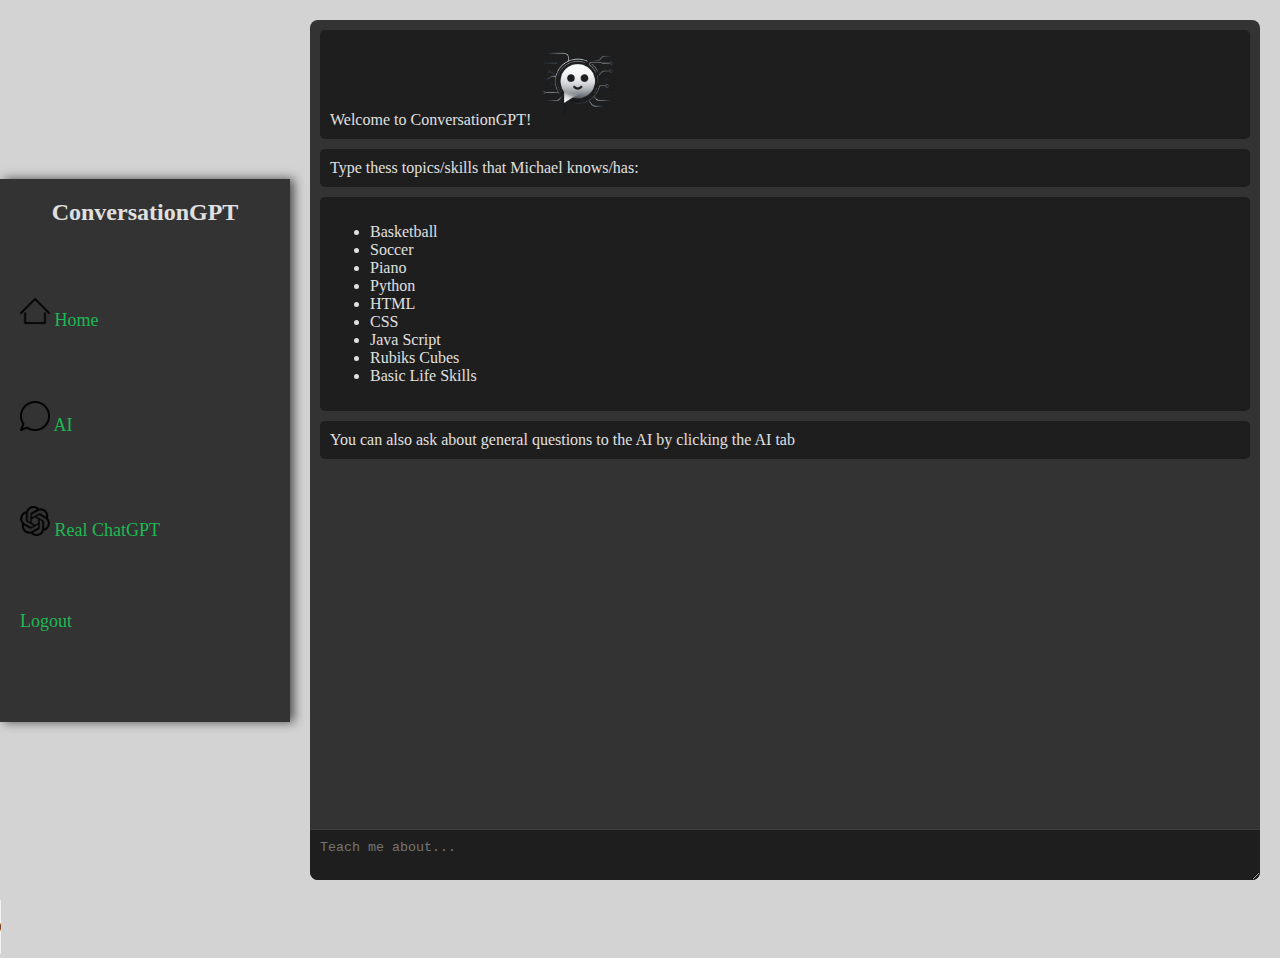
<file: index.html>
<!DOCTYPE html>
<html lang="en">
<head>
    <meta charset="UTF-8">
    <meta name="viewport" content="width=device-width, initial-scale=1.0">
    <title>ConversationGPT</title>
    <link rel="stylesheet" href="styles.css">
    <script src="script.js"></script>
</head>
<body>
    <div class="container">
        <aside class="sidebar">
            <h2>ConversationGPT</h2>
            <ul>
                <li><a href="https://102910abc.github.io/"> <img src="assets/home.png" width="30" height="30"> Home</a></li>
                <li><a href="another_page.html"> <img src="assets/chat.png" width="30" height="30"> AI</a></li>
                <li><a href="https://chatgpt.com/"> <img src="assets/chat-gpt.png" width="30" height="30"> Real ChatGPT</a></li>
                <li><a href="login_page.html">Logout</a></li>
            </ul>
        </aside>    
        <main class="main-content">
            <div class="chat-container">
            
                <div class="messages">
                    <div class="message">Welcome to ConversationGPT!
                        <img src="assets/Designer-removebg-preview.png" width="85" height="85"></div>
                    <div class="message">Type thess topics/skills that Michael knows/has:</div>
                    <div class="message">
                        <ul>
                            <li>Basketball</li>
                            <li>Soccer</li>
                            <li>Piano</li>
                            <li>Python</li>
                            <li>HTML</li>
                            <li>CSS</li>
                            <li>Java Script</li>
                            <li>Rubiks Cubes</li>
                            <li>Basic Life Skills</li>
                        </ul>
                    </div>
                    <div class="message">You can also ask about general questions to the AI by clicking the AI tab</div>
                    <div class="response"></div>
                </div>
                <textarea class="input" placeholder="Teach me about..."></textarea>
            </div>
        </main> 
    </div>

    <audio controls autoplay>
        <source src="assets/upbeat-lo-fi-chill-instrumental-music-royalty-free-195449.mp3" type="audio/ogg">
        <source src="assets/upbeat-lo-fi-chill-instrumental-music-royalty-free-195449.mp3" type="audio/mpeg">
      </audio>


      
</body>
</html>
</file>
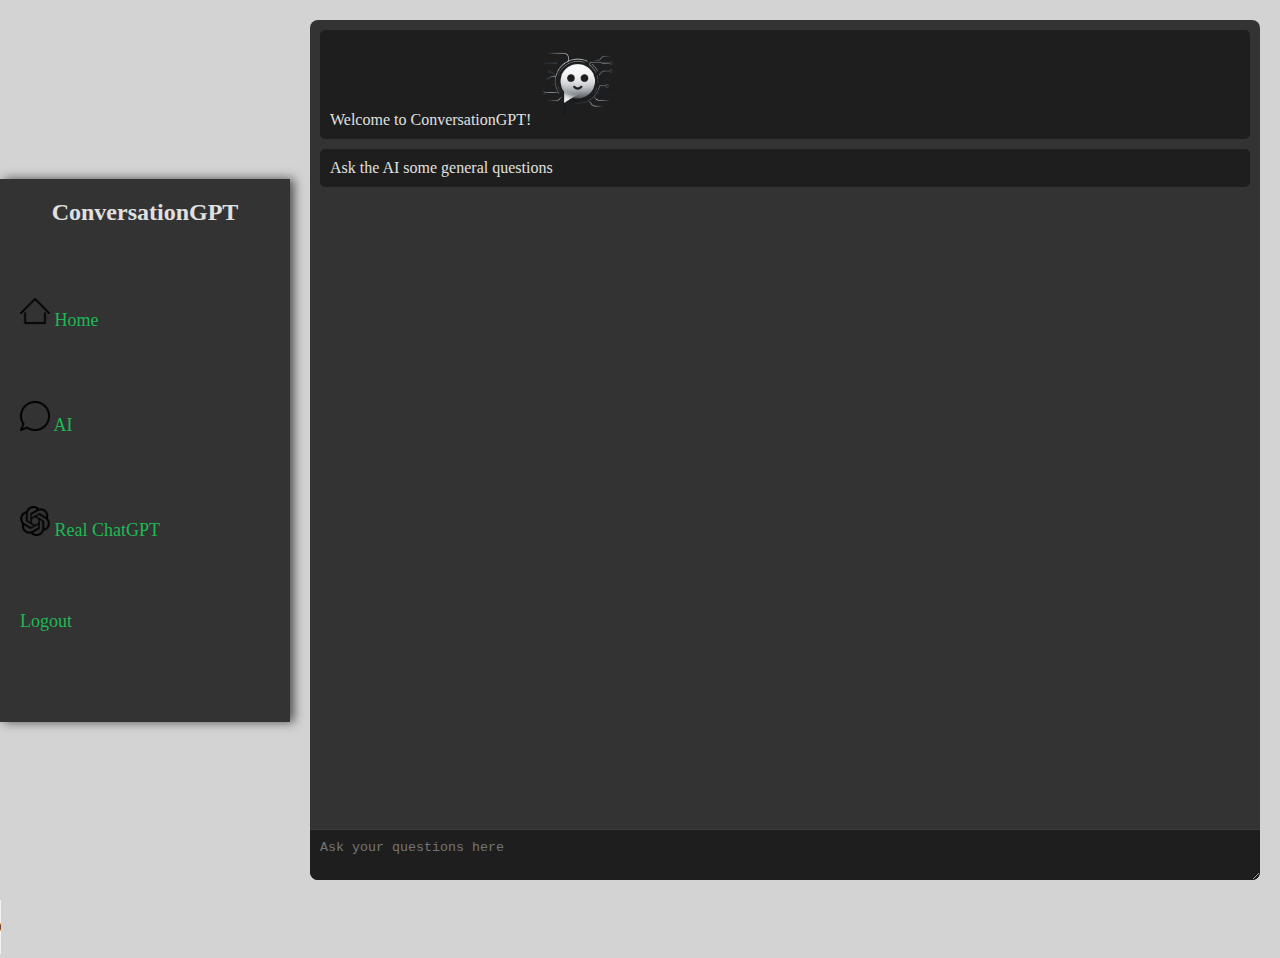
<file: another_page.html>
<!DOCTYPE html>
<html lang="en">
<head>
    <meta charset="UTF-8">
    <meta name="viewport" content="width=device-width, initial-scale=1.0">
    <title>ConversationGPT</title>
    <link rel="stylesheet" href="styles.css">
    <script src="script.js"></script>
</head>
<body>
    <div class="container">
        <aside class="sidebar">
            <h2>ConversationGPT</h2>
            <ul>
                <li><a href="index.html"> <img src="assets/home.png" width="30" height="30"> Home</a></li>
                <li><a href="another_page.html"> <img src="assets/chat.png" width="30" height="30"> AI</a></li>
                <li><a href="https://chatgpt.com/"> <img src="assets/chat-gpt.png" width="30" height="30"> Real ChatGPT</a></li>
                <li><a href="login_page.html">Logout</a></li>
            </ul>
        </aside>    
        <main class="main-content">
            <div class="chat-container">
            
                <div class="messages">
                    <div class="message">Welcome to ConversationGPT!
                        <img src="assets/Designer-removebg-preview.png" width="85" height="85"></div>
                    <div class="message">Ask the AI some general questions</div>

                </div>
                <textarea class="input" placeholder="Ask your questions here"></textarea>
            </div>
        </main>
    </div>

    <audio controls autoplay>
        <source src="assets/upbeat-lo-fi-chill-instrumental-music-royalty-free-195449.mp3" type="audio/ogg">
        <source src="assets/upbeat-lo-fi-chill-instrumental-music-royalty-free-195449.mp3" type="audio/mpeg">
      </audio>


      
</body>
</html>
</file>
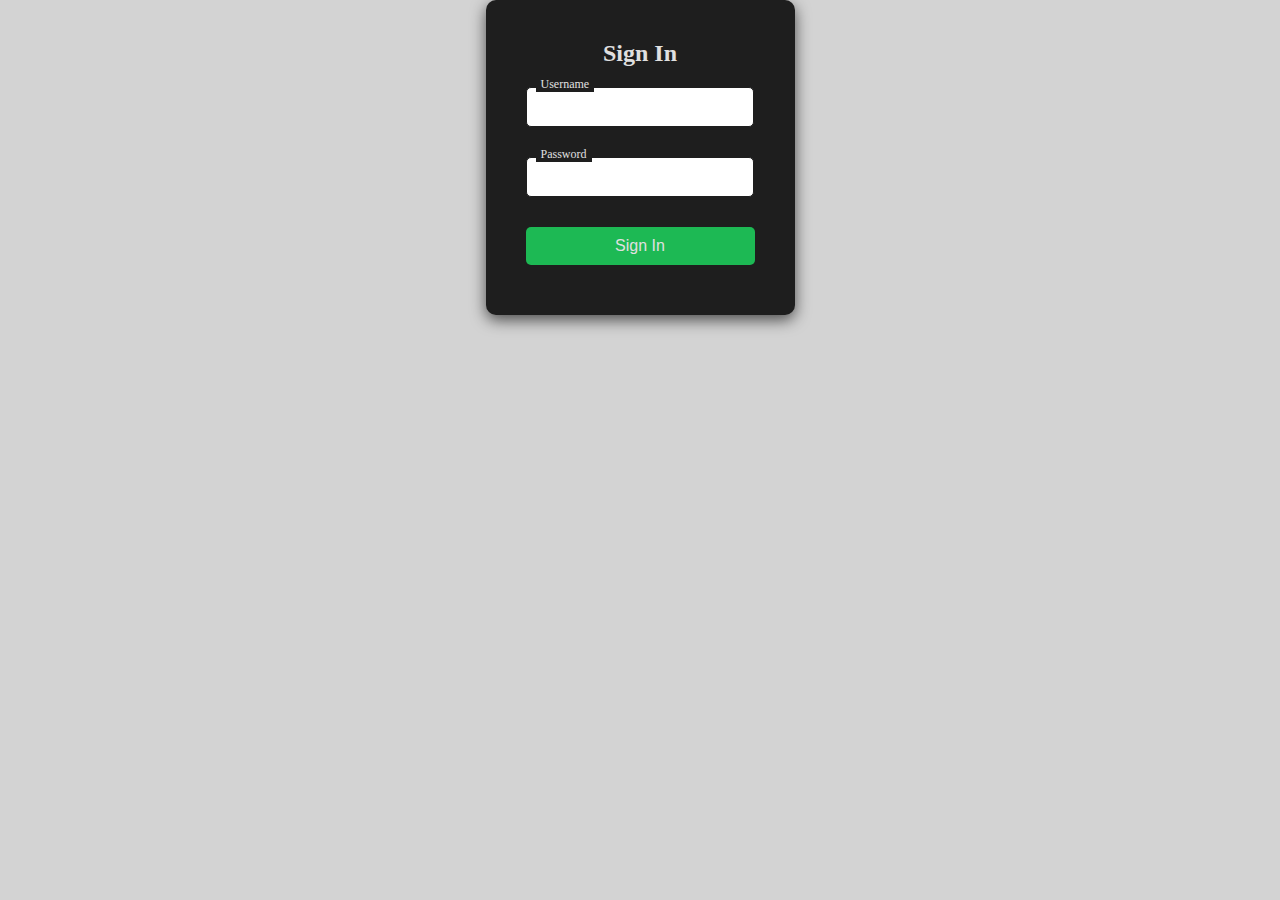
<file: login_page.html>
<!DOCTYPE html>
<html lang="en">
<head>
    <meta charset="UTF-8">
    <meta name="viewport" content="width=device-width, initial-scale=1.0">
    <title>Login Page</title>
    <link rel="stylesheet" href="styles.css">
</head>
<body>
    <div class="container">
        <div class="login-box">
            <h2>Sign In</h2>
            <form id="loginForm">
                <div class="input-group">
                    <input type="text" id="username" required>
                    <label for="username">Username</label>
                </div>
                <div class="input-group">
                    <input type="password" id="password" required>
                    <label for="password">Password</label>
                </div>
                <button type="submit">Sign In</button>
            </form>
            <div id="error-message"></div>
        </div>
    </div>
    <script src="script.js"></script>
</body>
</html>
</file>
<file: styles.css>
body {
    font-family: 'Roboto Slab', 'sans serif';
    margin: 0;
    padding: 0;
    background-color: #D3D3D3;
    color: #E0E0E0;
}

.container {
    display: flex;
    height: 100vh;
}

.sidebar {
    width: 250px;
    background-color: #333333;
    padding: 20px;
    box-shadow: 4px 0 10px rgba(0, 0, 0, 0.64);
}

.sidebar h2 {
    color: #E0E0E0;
    margin-top: 0;
}

.sidebar ul {
    list-style: none;
    padding: 0;
}

.sidebar ul li {
    margin: 70px 0;
}

.sidebar ul li a {
    color: #1DB954;
    text-decoration: none;
    font-size: 18px;
}

.main-content {
    flex: 1;
    display: flex;
    flex-direction: column;
    padding: 20px;
}

.chat-container {
    background-color: #333333;
    border-radius: 8px;
    display: flex;
    flex-direction: column;
    height: calc(100vh - 40px);
    overflow: hidden;
}

.messages {
    flex: 1;
    overflow-y: auto;
    padding: 10px;
}

.message {
    background-color: #1E1E1E;
    border-radius: 5px;
    padding: 10px;
    margin-bottom: 10px;
}

.input {
    border: none;
    border-top: 1px solid #3D3D3D;
    padding: 10px;
    background-color: #1E1E1E;
    color: #E0E0E0;
    width: 100%;
    box-sizing: border-box;
}











.login-body {
    display: flex;
    justify-content: center;
    align-items: center;
    height: 100vh;
    margin: 0;
    font-family: 'Roboto Slab', 'sans serif';
    background-color: #1E1E1E;
}

.container {
    display: flex;
    justify-content: center;
    align-items: center;
    height: 100%;
}

.login-box {
    background: #1E1E1E;
    padding: 40px;
    border-radius: 10px;
    box-shadow: 0 5px 15px rgba(0, 0, 0, 0.64);
}

h2 {
    margin: 0 0 20px;
    text-align: center;
}

.input-group {
    position: relative;
    margin-bottom: 30px;
}

.input-group input {
    width: 90%;
    padding: 10px;
    border: 1px solid #1E1E1E;
    border-radius: 5px;
    font-size: 16px;
}

.input-group label {
    position: absolute;
    top: 10px;
    left: 10px;
    pointer-events: none;
    transition: all 0.2s;
    color: #E0E0E0;
}

.input-group input:focus + label,
.input-group input:not(:placeholder-shown) + label {
    top: -10px;
    left: 10px;
    font-size: 12px;
    color: #E0E0E0;
    background: #1E1E1E;
    padding: 0 5px;
}

button {
    width: 100%;
    padding: 10px;
    border: none;
    border-radius: 5px;
    background-color: #1DB954;
    color: #E0E0E0;
    font-size: 16px;
    cursor: pointer;
}

button:hover {
    background-color: #158c3f;
}

#error-message {
    color: red;
    text-align: center;
    margin-top: 10px;
}
</file>
